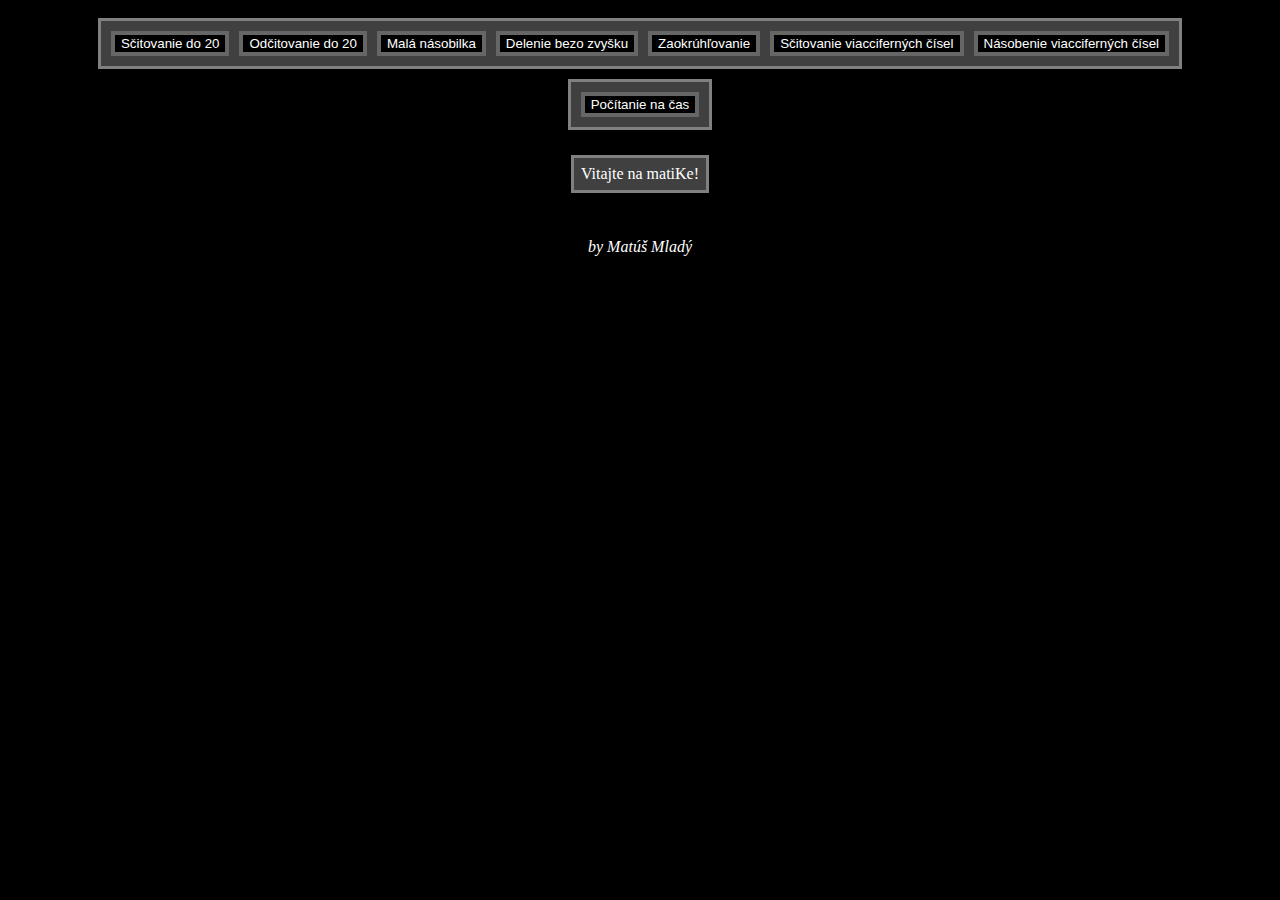
<file: index.html>
<!DOCTYPE html>
<html lang='sk'>
<head>
<meta charset='UTF-8' />
<title>matiKa</title>
<link rel="stylesheet" href="style.css">
</head>

<body>

<div id='menuMain' class='box'>
<p class='innerBox'><button type='button' onclick='generuj(scitovanie)'>Sčitovanie do 20</button><button type='button' onclick='generuj(odcitovanie)'>Odčitovanie do 20</button><button type='button' onclick='generuj(nasobenie)'>Malá násobilka</button><button type='button' onclick='generuj(delenie)'>Delenie bezo zvyšku</button><button type='button' onclick='generuj(zaokruhlovanie)'>Zaokrúhľovanie</button><button type='button' onclick='generuj(scitovanieMnohoclenov)'>Sčitovanie viacciferných čísel</button><button type='button' onclick='generuj(nasobenieViacCiferneho)'>Násobenie viacciferných čísel</button></p><p id='casovacParagraph' class='innerBox'><button id='casovacButton' type='button' onclick='casovacFunction()' title="Nastavte si čas, za ktorý chcete príklad vypočítať." >Počítanie na čas</button></p>
</div>

<div id='prikladMain' class='box'>
<p class='innerBox' id='prikladSamotny' style='padding:7px'>Vitajte na matiKe!</p>
</div>

<div id='outputMain' class='box'></div>

<div class='box'><div id='canvasMain'></div></div>

<address>by Matúš Mladý</address>
<script src='website.js'></script>
<noscript>Táto stránka stojí a padá na JavaScripte.</noscript>
</body>
</html>
</file>
<file: style.css>
﻿body {
  background:black;
  color:white;
  font-family: Comic Sans;
  text-align:center;
}

p, button, input, form, canvas {
  display:inline;
}

button, select, input {
  background:black;
  color:white;
  border:4px solid #666;
  margin:5px;
}

button:hover, select:hover {
  background:gray;
  cursor:pointer;
}

input {
  outline:none;
  text-align:center;
  border:3px solid gray;
}

input:focus {
    border:4px solid silver;
}

p {
  margin:5px;
  padding:7px;
  border:4px solid #666;
  background:#404040;
  display:inline-block;
}

canvas {
  margin:5px;
  display:inline-block;
}
.box {
  display:block;
  min-width:min-content;
  margin:5px;
  padding:5px;
  background:black;
}
.innerBox {
  display:inline-block;
  margin:5px;
  padding:5px;
  border:3px solid gray;
  background:#404040;
}
.output {
  display:block;
}
.blok {
  display:block;
  border:1px solid white;
}
</file>
